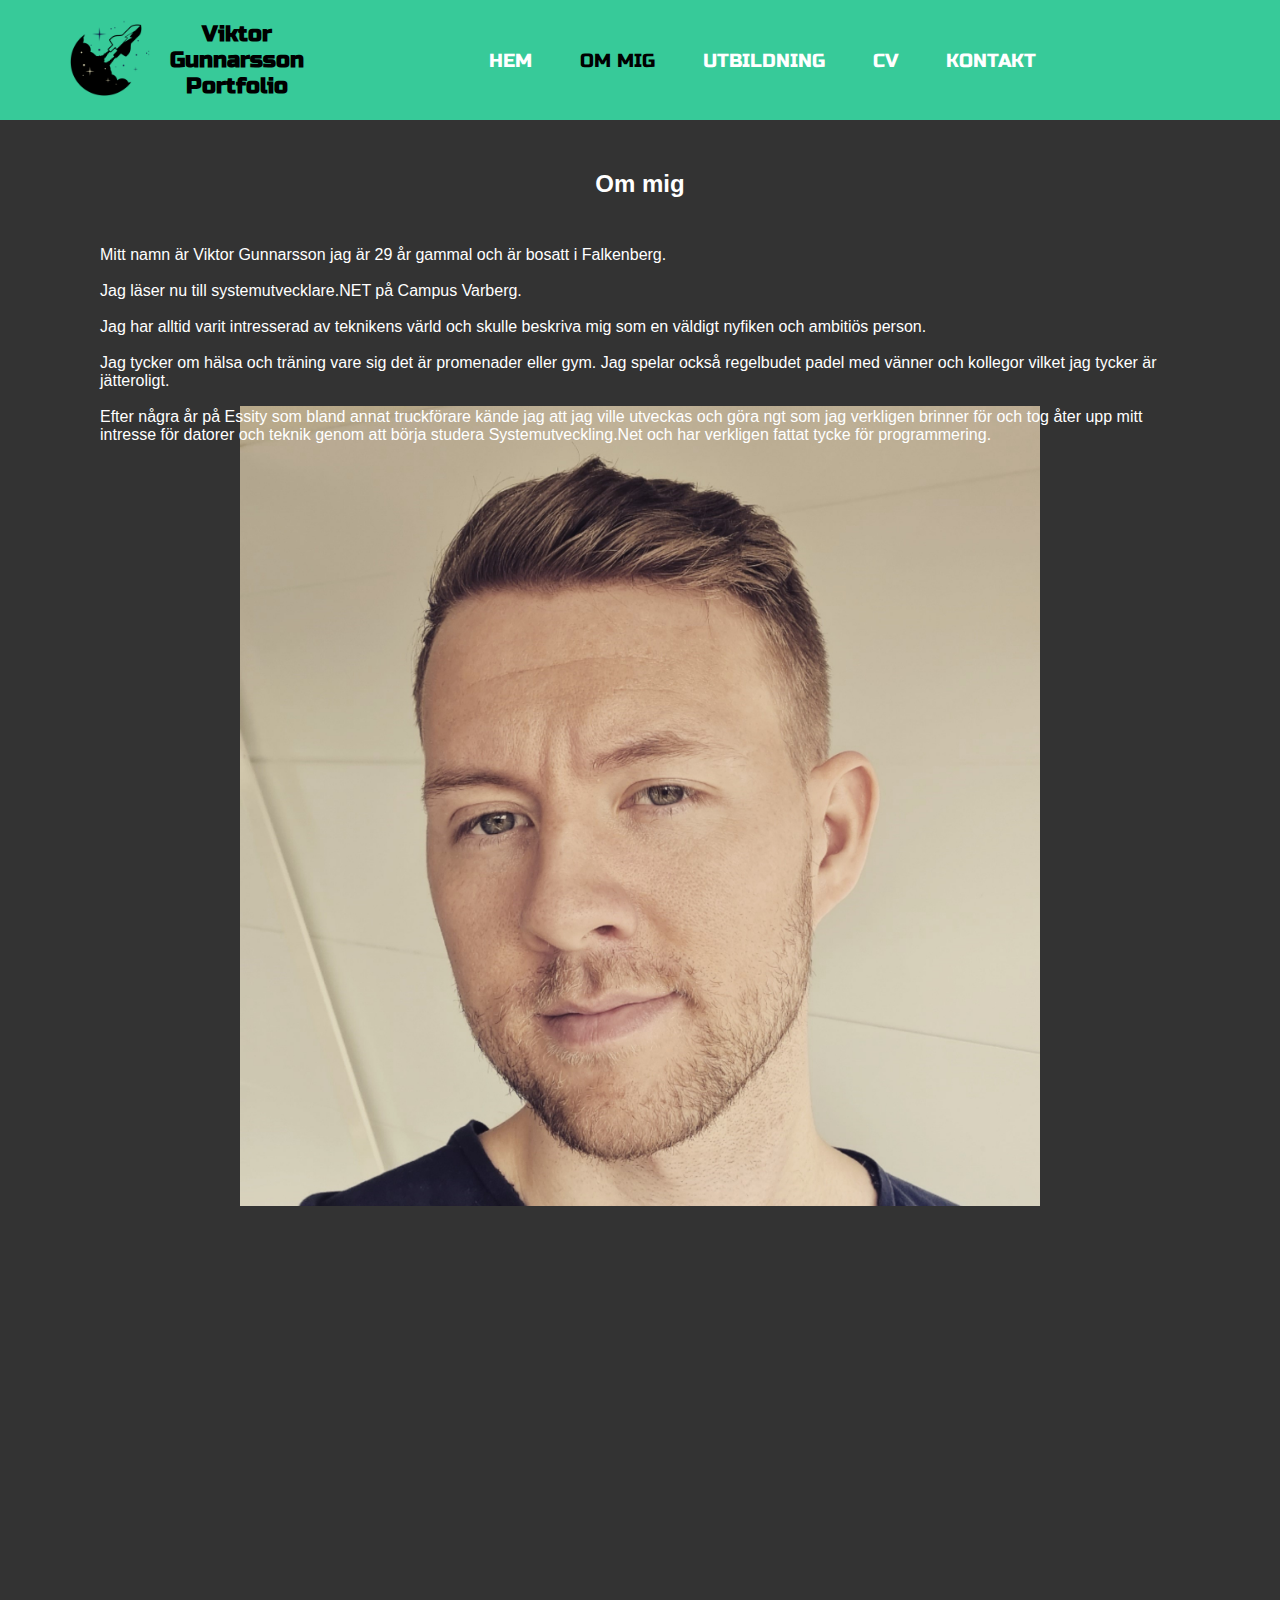
<file: about.html>
<!DOCTYPE html>
<html lang="en">
<head>

    <meta charset="UTF-8">
    <meta http-equiv="X-UA-Compatible" content="IE=edge">
    <meta name="viewport" content="width=device-width, initial-scale=1.0">
    <link rel="preconnect" href="https://fonts.googleapis.com"> 
    <link href="/CSS/style.css"  type="text/css" rel="stylesheet"/>
    <title>Viktor Gunnarsson</title>
    
</head>
<body>
    
<header>
    <container class="logo-container">
        <img class="logoimage" src="/Image/logo7.png" alt="Logo">
        <h1 class="logotext">Viktor Gunnarsson Portfolio</h1>
    </container>
       <input type="checkbox" id="nav-toggle" class="nav-toggle"></input>
        <nav>
            <ul>
                <li><a href="/Index.html">Hem</a></li>
                <li><a class="active" href="/about.html">Om mig</a></li>
                <li><a href="/education.html">Utbildning</a></li>
                <li><a href="/cv.html">CV</a></li>
                <li><a href="/contact.html">Kontakt</a></li>
            </ul>
        </nav>
        <label for="nav-toggle" class="nav-toggle-label">
            <span></span>
        </label>


        
</header>

<div class="content">
    <h2>Om mig</h2>

    <article>
        <p >
        Mitt namn är Viktor Gunnarsson jag är 29 år gammal och är bosatt i Falkenberg.<br></br> 
        Jag läser nu till systemutvecklare.NET på Campus Varberg.<br></br> 
        Jag har alltid varit intresserad av teknikens värld och skulle
        beskriva mig som en väldigt nyfiken och ambitiös person.<br></br> 
        Jag tycker om hälsa och träning vare sig det är promenader eller gym.
        Jag spelar också regelbudet padel med vänner och kollegor vilket jag tycker är jätteroligt. <br></br> 
        Efter några år på Essity som bland annat truckförare kände jag att jag 
        ville utveckas och göra ngt som jag verkligen brinner för och tog åter upp mitt
        intresse för datorer och teknik genom att börja studera Systemutveckling.Net och har
        verkligen fattat tycke för programmering.
    </p>
    </article>
     <img class="picofme" src="/Image/IMG_20220331_192624_1102.jpg" alt="Bild på mig">




  </div>




</body>
<footer>
</footer>
</html>
</file>
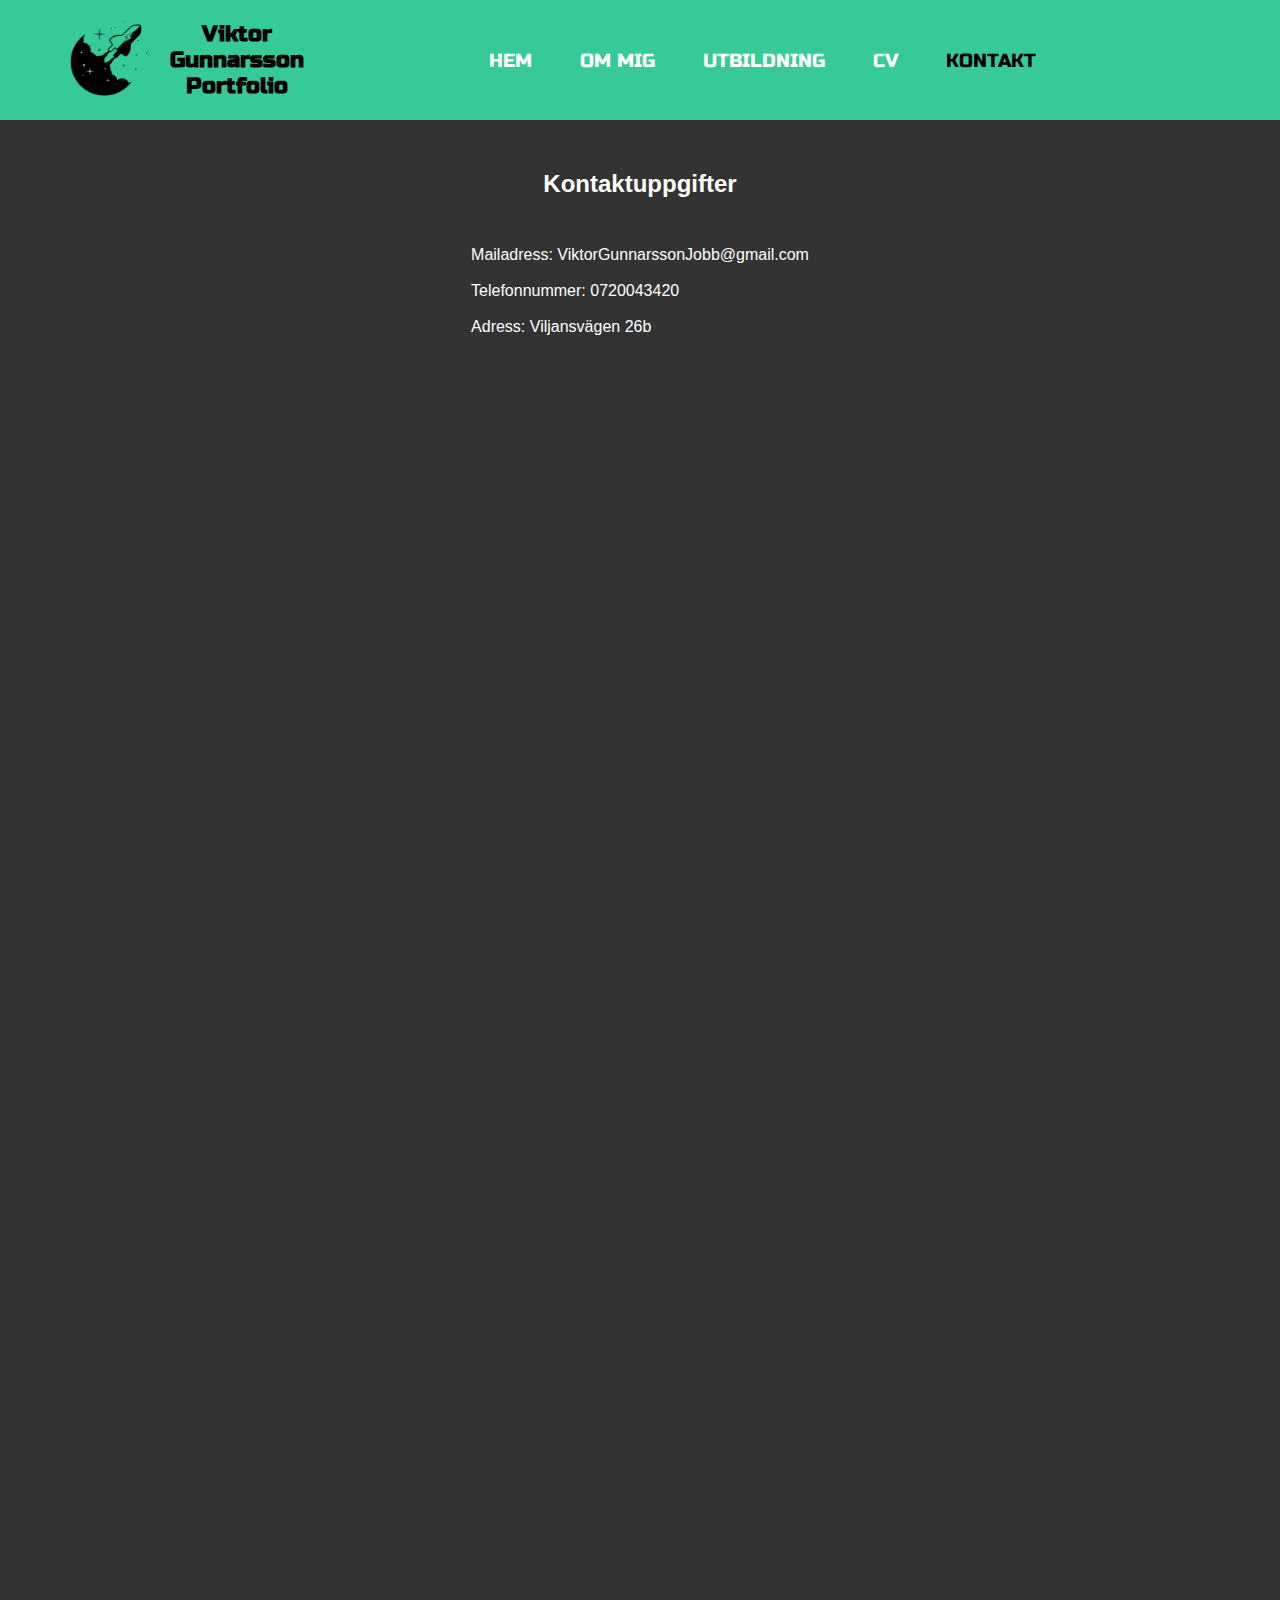
<file: contact.html>
<!DOCTYPE html>
<html lang="en">
<head>

    <meta charset="UTF-8">
    <meta http-equiv="X-UA-Compatible" content="IE=edge">
    <meta name="viewport" content="width=device-width, initial-scale=1.0">
    <link rel="preconnect" href="https://fonts.googleapis.com"> 
    <link href="/CSS/style.css"  type="text/css" rel="stylesheet"/>
    <title>Viktor Gunnarsson</title>
    
</head>
<body>
    
<header>
    <container class="logo-container">
        <img class="logoimage" src="/Image/logo7.png" alt="Logo">
        <h1 class="logotext">Viktor Gunnarsson Portfolio</h1>
    </container>
    
       <input type="checkbox" id="nav-toggle" class="nav-toggle"></input>
        <nav>
            <ul>
                <li><a href="/Index.html">Hem</a></li>
                <li><a href="/about.html">Om mig</a></li>
                <li><a href="/education.html">Utbildning</a></li>
                <li><a href="/cv.html">CV</a></li>
                <li><a class="active" href="/contact.html">Kontakt</a></li>
            </ul>
        </nav>
        <label for="nav-toggle" class="nav-toggle-label">
            <span></span>
        </label>
    </header>

    <div class="content">
        <h2>Kontaktuppgifter</h2>
        <article >
        <p>Mailadress: ViktorGunnarssonJobb@gmail.com <br></br> Telefonnummer: 0720043420 <br></br> Adress: Viljansvägen 26b</p>
    </article>
      </div>
      
    </body>
    <footer>
    </footer>
    </html>
</file>
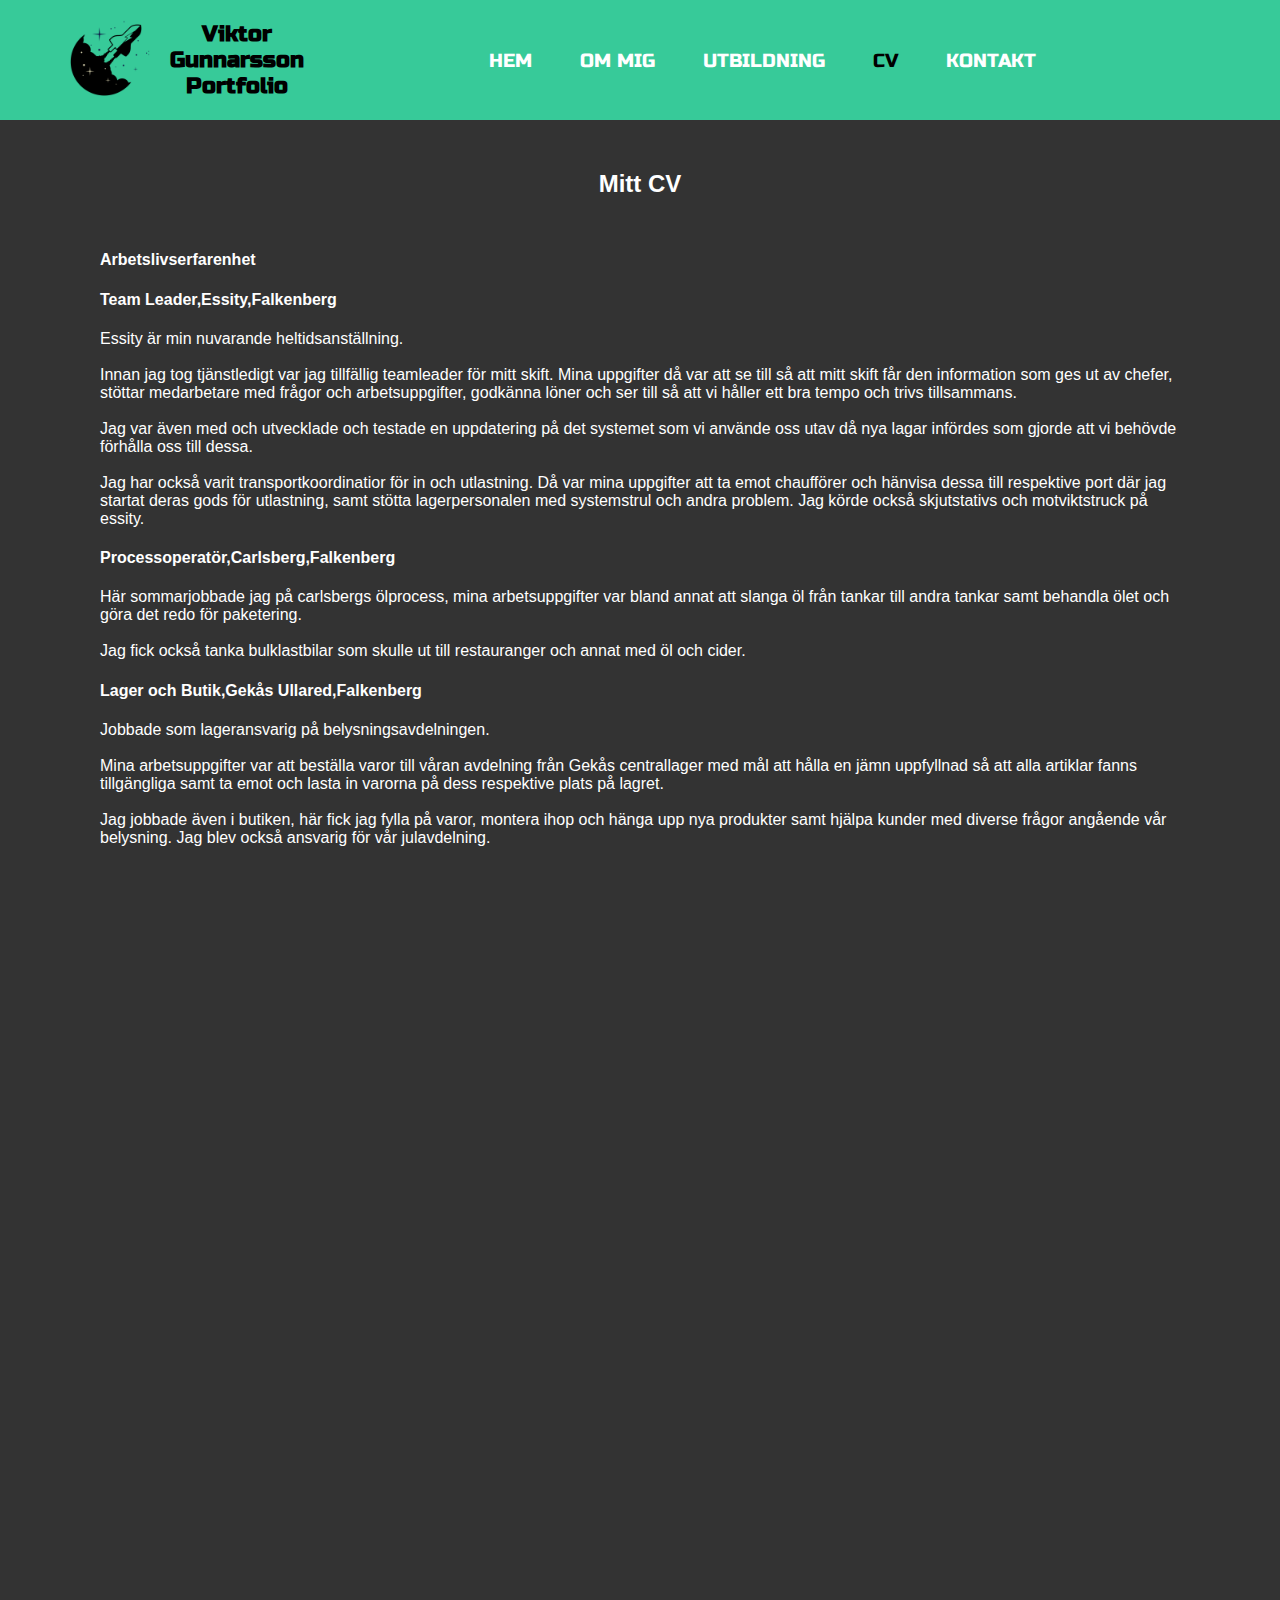
<file: cv.html>
<!DOCTYPE html>
<html lang="en">
<head>

    <meta charset="UTF-8">
    <meta http-equiv="X-UA-Compatible" content="IE=edge">
    <meta name="viewport" content="width=device-width, initial-scale=1.0">
    <link rel="preconnect" href="https://fonts.googleapis.com"> 
    <link href="/CSS/style.css"  type="text/css" rel="stylesheet"/>
    <title>Viktor Gunnarsson</title>
    
</head>
<body>
    
<header>
    <container class="logo-container">
        <img class="logoimage" src="/Image/logo7.png" alt="Logo">
        <h1 class="logotext">Viktor Gunnarsson Portfolio</h1>
    </container>
    
       <input type="checkbox" id="nav-toggle" class="nav-toggle"></input>
        <nav>
            <ul>
                <li><a href="/Index.html">Hem</a></li>
                <li><a href="/about.html">Om mig</a></li>
                <li><a href="/education.html">Utbildning</a></li>
                <li><a class="active" href="/cv.html">CV</a></li>
                <li><a href="/contact.html">Kontakt</a></li>
            </ul>
        </nav>
        <label for="nav-toggle" class="nav-toggle-label">
            <span></span>
        </label>
    </header>

    <div class="content">
        <h2>Mitt CV</h2>
       <article>
           <h4>Arbetslivserfarenhet</h4>
           <h4>Team Leader,Essity,Falkenberg</h4>
           <p>Essity är min nuvarande heltidsanställning.<br></br>  
              Innan jag tog tjänstledigt var jag tillfällig teamleader för mitt skift. 
              Mina uppgifter då var att se till så att mitt skift får den information som ges ut av chefer,
              stöttar medarbetare med frågor och arbetsuppgifter, godkänna löner och ser till så att
              vi håller ett bra tempo och trivs tillsammans.<br></br>  Jag var även med och utvecklade och testade
              en uppdatering på det systemet som vi använde oss utav då nya lagar infördes som gjorde
              att vi behövde förhålla oss till dessa. <br></br> Jag har också varit transportkoordinatior för in och utlastning. 
              Då var mina uppgifter att ta emot chaufförer och hänvisa dessa till respektive 
              port där jag startat deras gods för utlastning, samt stötta lagerpersonalen med systemstrul och andra problem.
              Jag körde också skjutstativs och motviktstruck på essity.
           </p>
           <h4>Processoperatör,Carlsberg,Falkenberg</h4>
           <p>Här sommarjobbade jag på carlsbergs ölprocess, mina arbetsuppgifter var 
               bland annat att slanga öl från tankar till andra tankar samt behandla ölet 
               och göra det redo för paketering.<br></br> Jag fick också tanka bulklastbilar som skulle
                ut till restauranger och annat med öl och cider.</p>
           <h4>Lager och Butik,Gekås Ullared,Falkenberg</h4>
           <p>Jobbade som lageransvarig på belysningsavdelningen.<br></br> Mina arbetsuppgifter var att beställa varor
                till våran avdelning från Gekås centrallager med mål att hålla en jämn uppfyllnad så att alla 
                artiklar fanns tillgängliga samt ta emot och lasta in varorna på dess respektive plats på lagret.<br></br>
                 Jag jobbade även i butiken, här fick jag fylla på varor, montera ihop och hänga upp nya produkter
                  samt hjälpa kunder med diverse frågor angående vår belysning. Jag blev också ansvarig för vår julavdelning.</p>


       </article>
        
        
      </div>
      
    </body>
    <footer>
    </footer>
    </html>
</file>
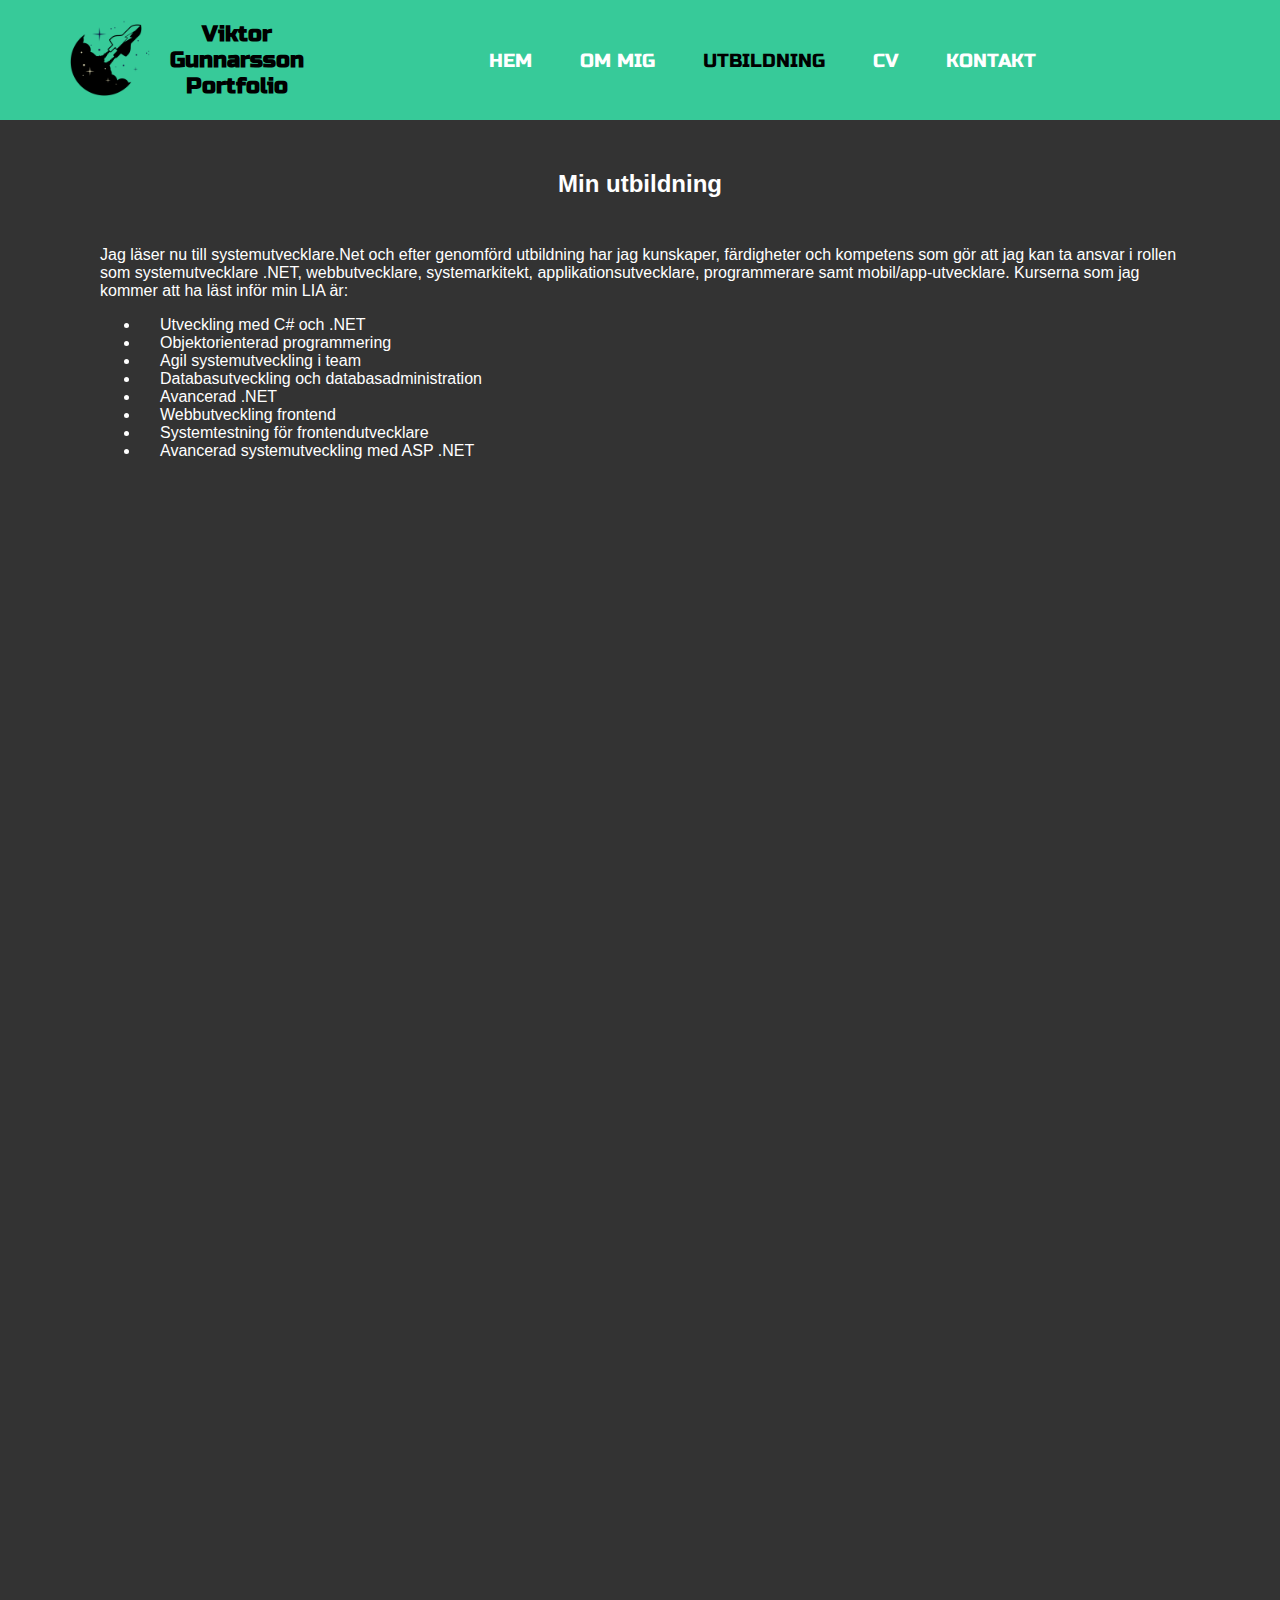
<file: education.html>
<!DOCTYPE html>
<html lang="en">
<head>

    <meta charset="UTF-8">
    <meta http-equiv="X-UA-Compatible" content="IE=edge">
    <meta name="viewport" content="width=device-width, initial-scale=1.0">
    <link rel="preconnect" href="https://fonts.googleapis.com"> 
    <link href="/CSS/style.css"  type="text/css" rel="stylesheet"/>
    <title>Viktor Gunnarsson</title>
    
</head>
<body>
    
<header>
    <container class="logo-container">
        <img class="logoimage" src="/Image/logo7.png" alt="Logo">
        <h1 class="logotext">Viktor Gunnarsson Portfolio</h1>
    </container>
    
       <input type="checkbox" id="nav-toggle" class="nav-toggle"></input>
        <nav>
            <ul>
                <li><a href="/Index.html">Hem</a></li>
                <li><a href="/about.html">Om mig</a></li>
                <li><a class="active" href="/education.html">Utbildning</a></li>
                <li><a href="/cv.html">CV</a></li>
                <li><a href="/contact.html">Kontakt</a></li>
            </ul>
        </nav>
        <label for="nav-toggle" class="nav-toggle-label">
            <span></span>
        </label>
</header>

<div class="content">
    <h2>Min utbildning</h2>
    <article>
        <p>Jag läser nu till systemutvecklare.Net och efter genomförd utbildning har jag kunskaper, 
            färdigheter och kompetens som gör att jag kan ta ansvar i rollen som systemutvecklare .NET, webbutvecklare, systemarkitekt, applikationsutvecklare, 
            programmerare  samt mobil/app-utvecklare. Kurserna som jag kommer att ha läst inför min LIA är:</p>
        
        <ul>
            <li>Utveckling med C# och .NET</li>
            <li>Objektorienterad programmering</li>
            <li>Agil systemutveckling i team</li>
            <li>Databasutveckling och databasadministration</li>
            <li>Avancerad .NET</li>
            <li>Webbutveckling frontend</li>
            <li>Systemtestning för frontendutvecklare</li>
            <li>Avancerad systemutveckling med ASP .NET</li>
        </ul>
</article>
  </div>
  
</body>
<footer>
</footer>
</html>
</file>
<file: CSS/style.css>
@import url('https://fonts.googleapis.com/css2?family=Alfa+Slab+One&family=Beau+Rivage&family=Hind+Siliguri:wght@600&family=Poppins:ital@1&family=Russo+One&display=swap');
@import url('https://fonts.googleapis.com/css2?family=Tangerine:wght@700&display=swap');
:root {
    --background: rgb(55, 202, 153);
}

*, *::before, *::after {
    box-sizing: border-box;
}
body {
	margin: 0;
	background: #222;
	font-family: 'Work Sans', sans-serif;
	font-weight: 400;
}
.content {
    height: 300vh;
    background-image: url(//unsplash.it/1000/1000);
    background-color: #333;
    background-blend-mode: multiply;
    background-size: cover;
    display: grid;
    place-items: center;
    
  }
 h2{
     top:140px;
     color:white;
     position: absolute;
     padding: 10px;
 } 
 .welcome{
    font-size: 20px;
 }


.content ul li{
    padding-left: 20px;
}
 article{
    top: 130px;
   
    color:white;
    position: absolute;
    padding: 100px;
    text-align:left ;
    
 }

header {
    background: var(--background);
    text-align: center;
    position: fixed;
    z-index: 999;
    width: 100%;
    font-family: 'Russo One', sans-serif;
    
}
.active{
    color: black;
}
.text {
    color: white;
}


.logo-container {
  display: flex;
  font-size: 11px;
  align-items: center;
}
   

.logoimage {
padding: 20px;
   width: 120px;
   height: 120px;
   margin-left: 50px;
   
}


.nav-toggle{
    display: none;
}
.nav-toggle-label{
    position: absolute;
    top:0;
    left:0;
    margin-left:1em;
   
    height: 100%;
    display: flex;
    align-items: center;
}

.nav-toggle-label span,
.nav-toggle-label span::before,
.nav-toggle-label span::after {

    display: block;
    background: white;
    height: 2px;
    width: 2em;
    position: relative;
}
.nav-toggle-label span::before,
.nav-toggle-label span::after {
    content: '';
    position: absolute;
}
.nav-toggle-label span::before{
    bottom: 7px;
}
.nav-toggle-label span::after{
    top: 7px;
}
nav {
    position: absolute;
    text-align: left;
    top: 100%;
    left: 0;
    background:  var(--background);
    width: 100%;
    transform: scale(1,0);
    transform-origin: top;
    transition: transform 400ms ease-in-out;
}
nav ul {
    margin: 0;
    padding: 0;
    list-style: none;
}
nav li {
    margin-bottom: 1em;
    margin-left: 1em;
}

nav a {
    color: white;
    text-decoration: none;
    font-size: 1.2rem;
    text-transform: uppercase;
    opacity: 0;
    transition: opacity 150ms ease-in-out;
}
nav a:hover {
    color: black;
    
}
.nav-toggle:checked ~ nav{
transform: scale(1,1);
}
.nav-toggle:checked ~ nav a{
    opacity: 1;
    transition: opacity 250ms ease-in-out 250ms;
}
* {
    transition: all .2s ease;
  }
  
  .extra-info {
    display: none;
    line-height: 30px;
    font-size: 12px;
      position: absolute;
    top: 0;
    left: 50px;
  }
  
  .info:hover .extra-info {
    display: block;
  }
  
  .info {
    font-size: 20px;
    padding-left: 5px;
    width: 20px;
    border-radius: 15px;
  }
  
  .info:hover {
    background-color: rgb(36, 114, 216);
    padding: 0 0 0 5px;
    width: 300px;
    text-align: left !important;
  }

@media screen and (min-width: 800px) {
    .nav-toggle-label{
        display: none;
    }
    header{
            display: grid;
            grid-template-columns: 1fr auto minmax(600px, 3fr) 1fr;
    }
    .logo{
        grid-column: 2/span 1;
    }
    .picofme{
        width: 800px;
        padding-bottom: 85%;
        
    }

    nav{
        all:unset;
        grid-column:3/4;
        display: flex;
        justify-content: flex-end;
        align-items: center;
    }
    nav a{
        opacity:1;
        position: relative;
    }
    nav ul{
        display:flex;
     
    }
    nav li{
        margin-left: 3em;
        margin-bottom: 0;
    }
    nav a::before{
        content: '';
        display: block;
        height: 5px;
        background: black;
        position: absolute;
        bottom: -0.25em;
        left: 0;
        right: 0;
        transform: scale(0,1);
        
        transition: transform ease-in-out 250ms;
    }

    nav a:hover::before{
        transform: scale(1,1);
    }

}
</file>
